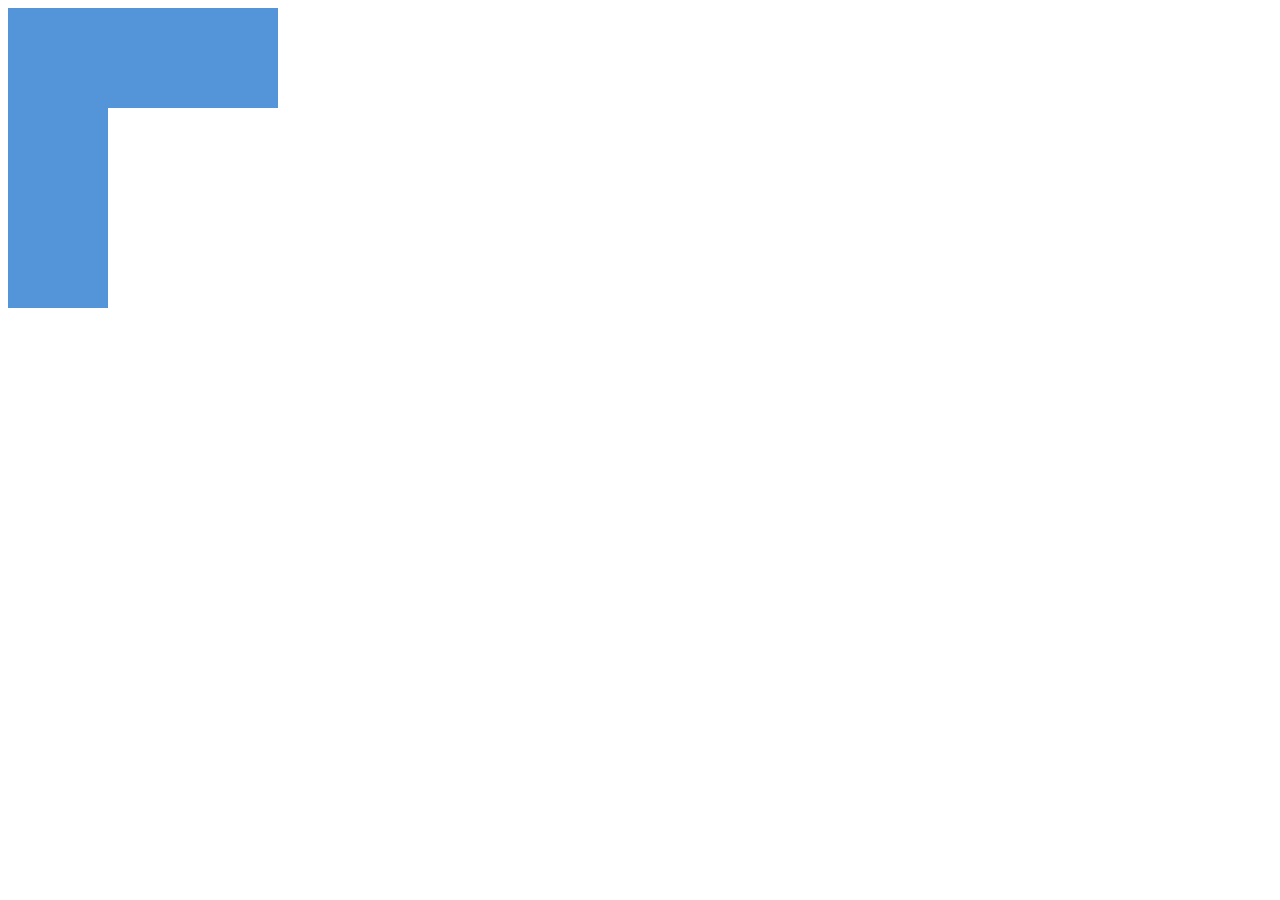
<file: example/Basic.html>
﻿<!DOCTYPE html>
<html>
<head>
    <title></title>
    <meta charset="utf-8" />
    <link href="css/style.css" rel="stylesheet" />
    <script src="js/jquery.js"></script>
    <script src="js/velocity.min.js"></script>
    <script src="js/velocity.ui.min.js"></script>
    <script src="js/main.js"></script>      
    <!--
        注意執行順序，在Dom未載入完成時，此段Script會因為找不到div.box而無作用
        解决方案一:使用Jquery的$(document ).ready() https://api.jquery.com/ready/
        解决方案二:移至Body結尾的下方，確保Dom元素載入後才執行
    -->
</head>
<body>    
    <div id="sample1" class="box"></div>
    <div id="sample2" class="box"></div>
    <div id="sample3" class="box"></div>
</body>
<!--解决方案二的Body結尾處-->
</html>
</file>
<file: example/css/style.css>
﻿.box {
    width:100px;
    height:100px;
    background-color:#5494d8;
}
</file>
